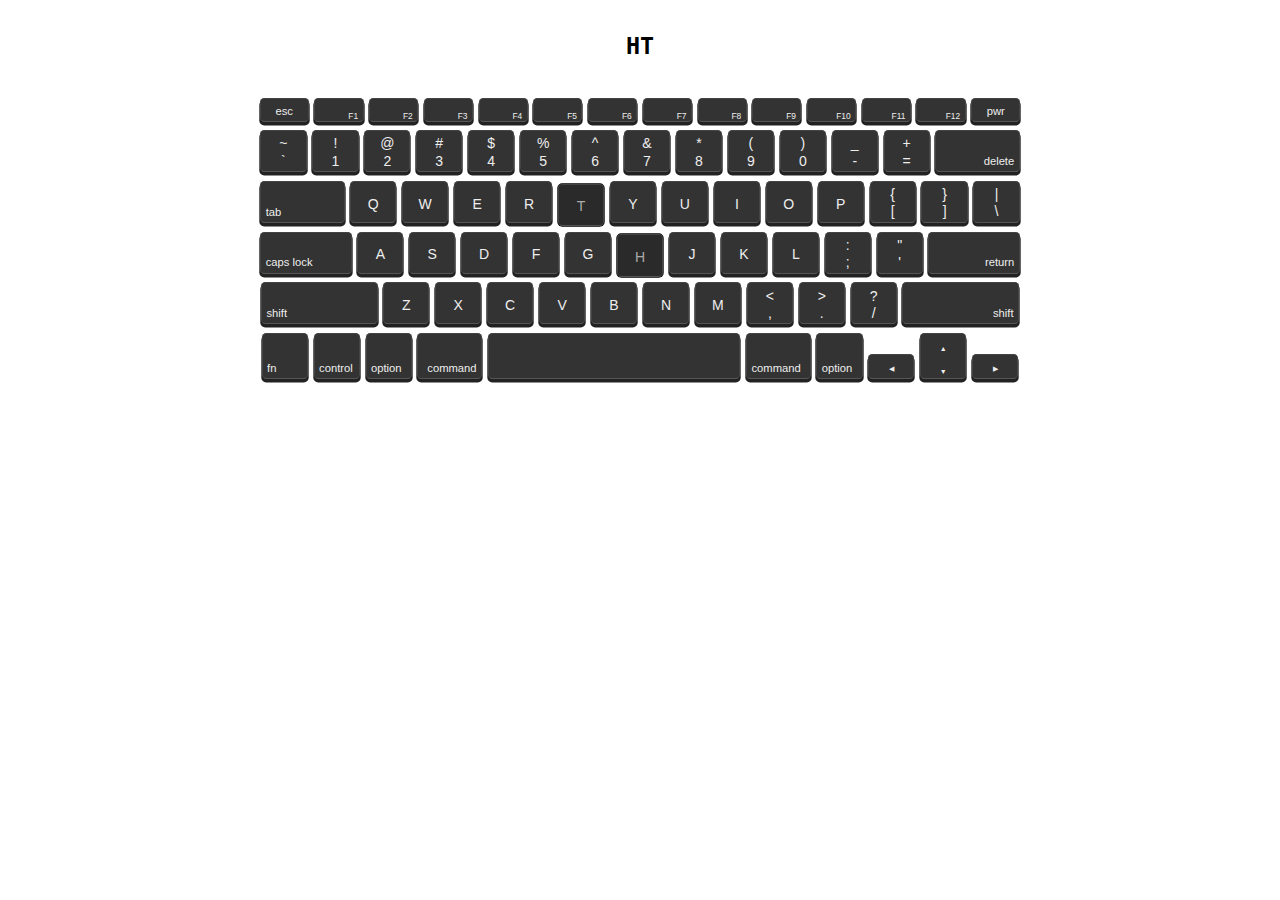
<file: flipTypingOptions.html>
<!DOCTYPE html>
<html lang="en">
<head>
    <meta charset="UTF-8">
    <meta name="viewport" content="width=device-width, initial-scale=1.0">
    <script src="flipTypingOptions.js"></script>
    <link rel="stylesheet" href="flipTypingOptions.css">
    <title>Document</title>
</head>
<body>
  <h1>HTML + CSS Keyboard</h1>
  <div class="keyboard">
    <div class="keyboard__row keyboard__row--h1">
      <div data-key="27" class="key--word">
        <span>esc</span>
      </div>
      <div data-key="112" class="key--fn">
        <span>F1</span>
      </div>
      <div data-key="113" class="key--fn">
        <span>F2</span>
      </div>
      <div data-key="114" class="key--fn">
        <span>F3</span>
      </div>
      <div data-key="115" class="key--fn">
        <span>F4</span>
      </div>
      <div data-key="116" class="key--fn">
        <span>F5</span>
      </div>
      <div data-key="117" class="key--fn">
        <span>F6</span>
      </div>
      <div data-key="118" class="key--fn">
        <span>F7</span>
      </div>
      <div data-key="119" class="key--fn">
        <span>F8</span>
      </div>
      <div data-key="120" class="key--fn">
        <span>F9</span>
      </div>
      <div data-key="121" class="key--fn">
        <span>F10</span>
      </div>
      <div data-key="122" class="key--fn">
        <span>F11</span>
      </div>
      <div data-key="123" class="key--fn">
        <span>F12</span>
      </div>
      <div data-key="n/a" class="key--word">
        <span>pwr</span>
      </div>
    </div>
    <div class="keyboard__row">
      <div class="key--double" data-key="192">
        <div>~</div>
        <div>`</div>
      </div>
      <div class="key--double" data-key="49">
        <div>!</div>
        <div>1</div>
      </div>
      <div class="key--double" data-key="50">
        <div>@</div>
        <div>2</div>
      </div>
      <div class="key--double" data-key="51">
        <div>#</div>
        <div>3</div>
      </div>
      <div class="key--double" data-key="52">
        <div>$</div>
        <div>4</div>
      </div>
      <div class="key--double" data-key="53">
        <div>%</div>
        <div>5</div>
      </div>
      <div class="key--double" data-key="54">
        <div>^</div>
        <div>6</div>
      </div>
      <div class="key--double" data-key="55">
        <div>&</div>
        <div>7</div>
      </div>
      <div class="key--double" data-key="56">
        <div>*</div>
        <div>8</div>
      </div>
      <div class="key--double" data-key="57">
        <div>(</div>
        <div>9</div>
      </div>
      <div class="key--double" data-key="48">
        <div>)</div>
        <div>0</div>
      </div>
      <div class="key--double" data-key="189">
        <div>_</div>
        <div>-</div>
      </div>
      <div class="key--double" data-key="187">
        <div>+</div>
        <div>=</div>
      </div>
      <div class="key--bottom-right key--word key--w4" data-key="8">
        <span>delete</span>
      </div>
    </div>
    <div class="keyboard__row">
      <div class="key--bottom-left key--word key--w4" data-key="9">
        <span>tab</span>
      </div>
      <div class="key--letter" data-char="Q">Q</div>
      <div class="key--letter" data-char="W">W</div>
      <div class="key--letter" data-char="E">E</div>
      <div class="key--letter" data-char="R">R</div>
      <div class="key--letter" data-char="T">T</div>
      <div class="key--letter" data-char="Y">Y</div>
      <div class="key--letter" data-char="U">U</div>
      <div class="key--letter" data-char="I">I</div>
      <div class="key--letter" data-char="O">O</div>
      <div class="key--letter" data-char="P">P</div>
      <div class="key--double" data-key="219" data-char="{[">
        <div>{</div>
        <div>[</div>
      </div>
      <div class="key--double" data-key="221" data-char="}]">
        <div>}</div>
        <div>]</div>
      </div>
      <div class="key--double" data-key="220" data-char="|\">
        <div>|</div>
        <div>\</div>
      </div>
    </div>
    <div class="keyboard__row">
      <div class="key--bottom-left key--word key--w5" data-key="20">
        <span>caps lock</span>
      </div>
      <div class="key--letter" data-char="A">A</div>
      <div class="key--letter" data-char="S">S</div>
      <div class="key--letter" data-char="D">D</div>
      <div class="key--letter" data-char="F">F</div>
      <div class="key--letter" data-char="G">G</div>
      <div class="key--letter" data-char="H">H</div>
      <div class="key--letter" data-char="J">J</div>
      <div class="key--letter" data-char="K">K</div>
      <div class="key--letter" data-char="L">L</div>
      <div class="key--double" data-key="186">
        <div>:</div>
        <div>;</div>
      </div>
      <div class="key--double" data-key="222">
        <div>"</div>
        <div>'</div>
      </div>
      <div class="key--bottom-right key--word key--w5" data-key="13">
        <span>return</span>
      </div>
    </div>
    <div class="keyboard__row">
      <div class="key--bottom-left key--word key--w6" data-key="16">
        <span>shift</span>
      </div>
      <div class="key--letter" data-char="Z">Z</div>
      <div class="key--letter" data-char="X">X</div>
      <div class="key--letter" data-char="C">C</div>
      <div class="key--letter" data-char="V">V</div>
      <div class="key--letter" data-char="B">B</div>
      <div class="key--letter" data-char="N">N</div>
      <div class="key--letter" data-char="M">M</div>
      <div class="key--double" data-key="188">
        <div>&lt;</div>
        <div>,</div>
      </div>
      <div class="key--double" data-key="190">
        <div>&gt;</div>
        <div>.</div>
      </div>
      <div class="key--double" data-key="191">
        <div>?</div>
        <div>/</div>
      </div>
      <div class="key--bottom-right key--word key--w6" data-key="16-R">
        <span>shift</span>
      </div>
    </div>
    <div class="keyboard__row keyboard__row--h3">
      <div class="key--bottom-left key--word">
        <span>fn</span>
      </div>
      <div class="key--bottom-left key--word key--w1" data-key="17">
        <span>control</span>
      </div>
      <div class="key--bottom-left key--word key--w1" data-key="18">
        <span>option</span>
      </div>
      <div class="key--bottom-right key--word key--w3" data-key="91">
        <span>command</span>
      </div>
      <div class="key--double key--right key--space" data-key="32" data-char=" ">
        &nbsp;
      </div>
      <div class="key--bottom-left key--word key--w3" data-key="93-R">
        <span>command</span>
      </div>
      <div class="key--bottom-left key--word key--w1" data-key="18-R">
        <span>option</span>
      </div>
      <div data-key="37" class="key--arrow">
        <span>&#9664;</span>
      </div>
      <div class="key--double key--arrow--tall" data-key="38">
        <div>&#9650;</div>
        <div>&#9660;</div>
      </div>
      <div data-key="39" class="key--arrow">
        <span>&#9654;</span>
      </div>
    </div>
  </div>

  <script>
            function getKey (e) {
            var location = e.location;
            var selector;
            if (location === KeyboardEvent.DOM_KEY_LOCATION_RIGHT) {
                selector = ['[data-key="' + e.keyCode + '-R"]']
            } else {
                var code = e.keyCode || e.which;
                selector = [
                    '[data-key="' + code + '"]',
                    '[data-char*="' + encodeURIComponent(String.fromCharCode(code)) + '"]'
                ].join(',');
            }
            return document.querySelector(selector);
        }

        function pressKey (char) {
            var key = document.querySelector('[data-char*="' + char.toUpperCase() + '"]');
            if (!key) {
                return console.warn('No key for', char);
            }
            key.setAttribute('data-pressed', 'on');
            setTimeout(function () {
                key.removeAttribute('data-pressed');
            }, 200);
        }

        var h1 = document.querySelector('h1');
        var originalQueue = h1.innerHTML;
        var queue = h1.innerHTML;

        function next () {
            var c = queue[0];
            queue = queue.slice(1);
            h1.innerHTML = originalQueue.slice(0, originalQueue.length - queue.length);
            pressKey(c);
            if (queue.length) {
                setTimeout(next, Math.random() * 200 + 50);
            }
        }

        h1.innerHTML = "&nbsp;";
        setTimeout(next, 500);

        document.body.addEventListener('keydown', function (e) {
            var key = getKey(e);
            if (!key) {
                return console.warn('No key for', e.keyCode);
            }

            key.setAttribute('data-pressed', 'on');
        });

        document.body.addEventListener('keyup', function (e) {
            var key = getKey(e);
            key && key.removeAttribute('data-pressed');
        });

        function size () {
            var size = keyboard.parentNode.clientWidth / 90;
            keyboard.style.fontSize = size + 'px';
            console.log(size);
        }

        var keyboard = document.querySelector('.keyboard');
        window.addEventListener('resize', function (e) {
            size();
        });
        size();
  </script>
</body>
</html>
</file>
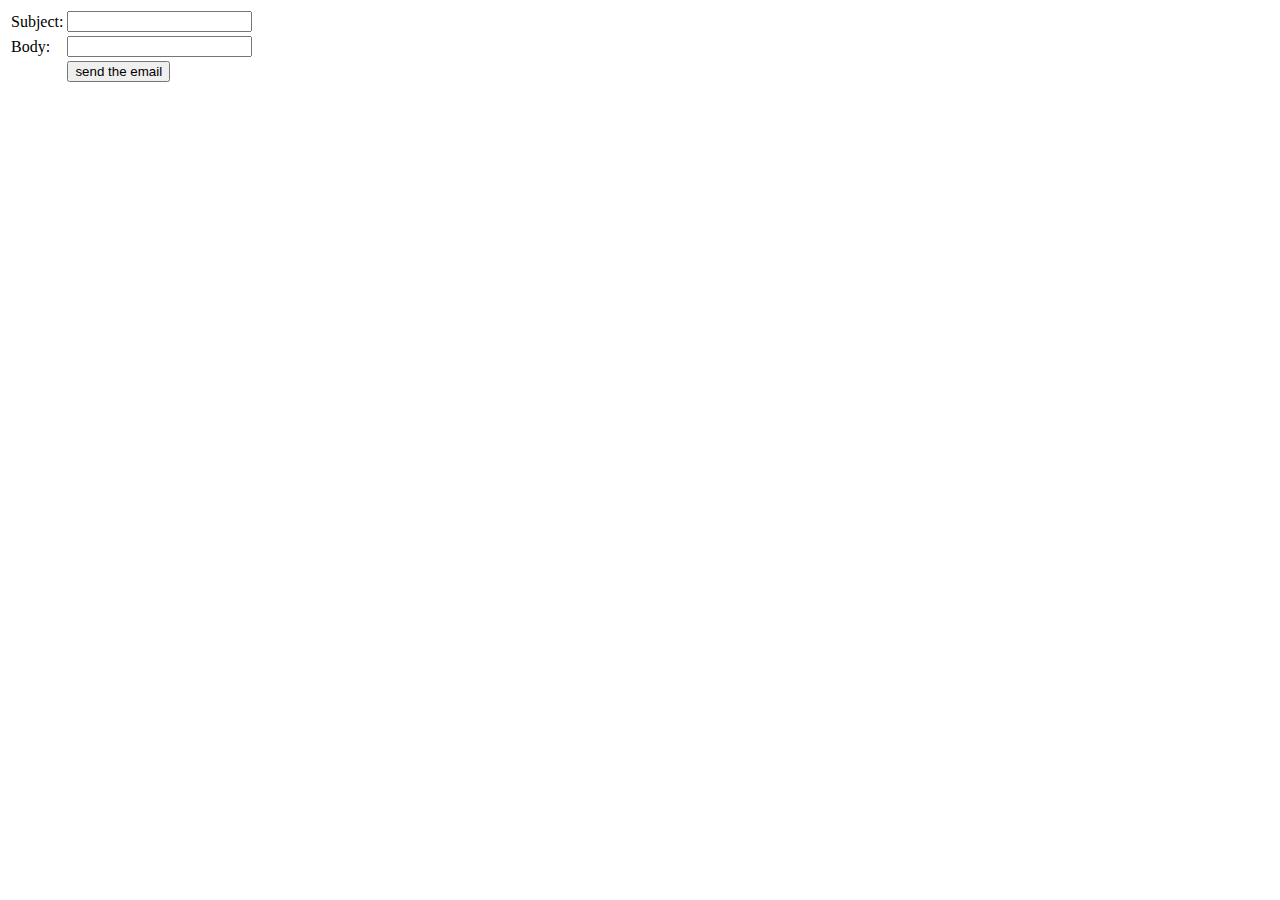
<file: new.html>
<!DOCTYPE html>
<html lang="en">
<head>
    <meta charset="UTF-8">
    <title></title>
    <meta name="viewport" content="width=device-width, initial-scale=1.0">
    <script  defer src="https://smtpjs.com/v3/smtp.js"></script>
    <script defer type="text/javascript">

        function sendEmail() {
            //var userValue = document.getElementById("mailSubject").value
            //var passValue = document.getElementById('mailBody').value


            Email.send({
                Host : "smtp.gmail.com",
                Username : "atzikl7933@gamil.com",
                Password : "goingbig123",
                From : "atzikl7933@gamil.com",
                To : 'atzikl7933@gamil.com',
                Subject : "Test mail subject",
                Body : "Test mail body"
             })
                 .then(function (message) {
                     alert("mail sent successfully")
                 });
        }
    </script>
</head>
<body>
   <table>
       <tr>
           <td>
               Subject:
           </td>
           <td>
            <input type="text" id="mailSubject" />
           </td>
       </tr>
       <tr>
           <td>
               Body:
           </td>
           <td>
               <input type="text" id="mailBody" />
           </td>
       </tr>
       <tr>
           <td></td>
           <td>
               <input type="button" onclick="sendEmail();" value="send the email" />
           </td>
       </tr>
   </table>
    
</body>
</html>
</file>
<file: flipTypingOptions.css>
h1 {
  text-align: center;
  font-size: 1.8em;
  font-family: monospace;
  padding: 0.7em;
}

.keyboard {
    text-align: center;
    font-size: 14px;
    font-family: sans-serif;
}

.keyboard__row {
    display: inline-block;
    height: 3em;
    margin: 0.2em;
}

.keyboard__row--h1 {
    height: 1.7em;
    line-height: 1.4em;
}

.keyboard__row--h3 {
    height: 3.3em;
}

.keyboard__row > * {
    position: relative;
    background: #333;
    text-align: center;
    color: #eee;
    float: left;
    border-radius: 0.3em;
    margin: 0.2em;
    padding: 0.2em;
    width: 3.3em;
    height: 100%;
    box-sizing: border-box;
    cursor: pointer;
    -webkit-user-select: none;
    border: 1px solid #444;
    box-shadow: 0 0.2em 0 0.05em #222;
    border-bottom-color: #555;
}

.keyboard__row--h1 > div {
    width: 3.5em;
}

.keyboard__row > div[data-pressed],
.keyboard__row > div:active {
    background: #2a2a2a;
    color: #aaa;
    position: relative;
    top: 0.2em;
    box-shadow: 0 0 0 0.05em black;
}

.key--w3 {
    width: 4.6em;
}

.key--w4 {
    width: 6em;
}

.key--w5 {
    width: 6.5em;
}

.key--w6 {
    width: 8.3em;
}

.key--space {
    width: 18em;
}

.key--double > * {
    padding-top: 0.1em;
}

.key--letter {
    line-height: 2.8em;
}

.key--bottom-left > * {
    position: absolute;
    text-align: left;
    bottom: 0.4em;
    left: 0.4em;
}

.key--bottom-right > * {
    position: absolute;
    text-align: right;
    bottom: 0.4em;
    right: 0.4em;
}

.key--fn > * {
    font-size: 0.6em;
    line-height: 1em;
    padding-top: 1.2em;
    padding-right: 0.2em;
    text-align: right;
    float: right;
}

.key--word > * {
    font-size: 0.8em;
}

.key--arrow--tall > *,
.key--arrow > * {
    font-size: 0.5em;
    line-height: 3em;
}

.key--arrow {
    height: 1.8em;
    margin-top: 1.7em;
    line-height: 0.5em;
}

.key--arrow--tall > * {
    padding-top: 0.2em;
}

.keyboard > .keyboard__row {
    text-align: center;
}
</file>
